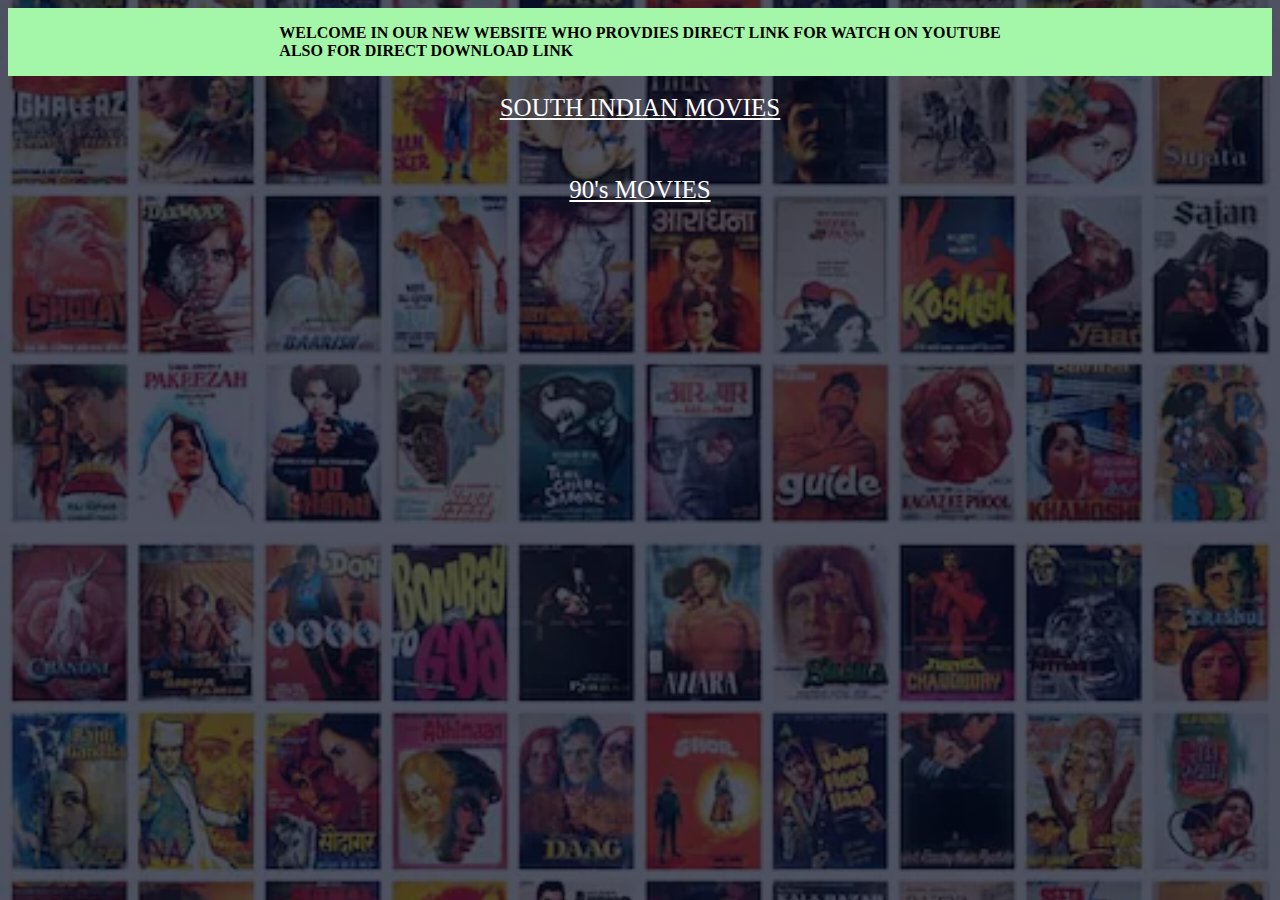
<file: index.html>
<!DOCTYPE html>
<html>

<body>


    <head>
        <meta charset="UTF-8">
        <meta http-equiv="X-UA-Compatible" content="IE=edge">
         <meta name="viewport" content="width=device-width, initial-scale=1.0">
        <title>ALL MOVIES DIRECT LINK</title>
        <link rel="stylesheet" 
              href="style.css">
    </head>



    <div class="header">
        <p><b>WELCOME IN OUR NEW WEBSITE WHO PROVDIES DIRECT LINK FOR WATCH ON YOUTUBE</br>ALSO FOR DIRECT DOWNLOAD LINK</b></p>
          
    </div>

<br/>
<div class="movies">

   <div class="sim">
    <a href='simp/sim.html'>SOUTH INDIAN MOVIES</a>
</div>
</div>

<br/> <br/><br/>
<div class="movies">
<div class="oldy">
    <a href='oldy/oldy.html'>90's MOVIES</a>
</div>
</div>



</body>
</html>


<!DOCTYPE html>
<html lang="en">
<head>
    
    <title>Document</title>
</head>
<body>
    
</body>
</html>
</file>
<file: style.css>
.header{
    display: flex;
    background-color: rgb(164, 247, 168);
    justify-content: center;
}

body{
    background-image: linear-gradient(rgba(4,9,30,0.7),rgba(4,9,30,0.7)),url(bg.png);
    background-position: center;
    background-size: cover;
    position: relative;
}

.movies{
    display: flex;
    justify-content: center;
    
} 

.sim{
    display: flex;
    justify-content: flex-start;
}

.sim a:link{
    font-size: 25px;
    color:rgb(255, 255, 255);
}

.sim a:visited{
    color:rgb(255, 255, 255)
}

.oldy a:link{
    font-size: 25px;
    color:rgb(255, 255, 255);
}

.oldy a:visited{
    color:rgb(255, 255, 255)
}

    
.oldy{
    font-size: 25px;
}
</file>
